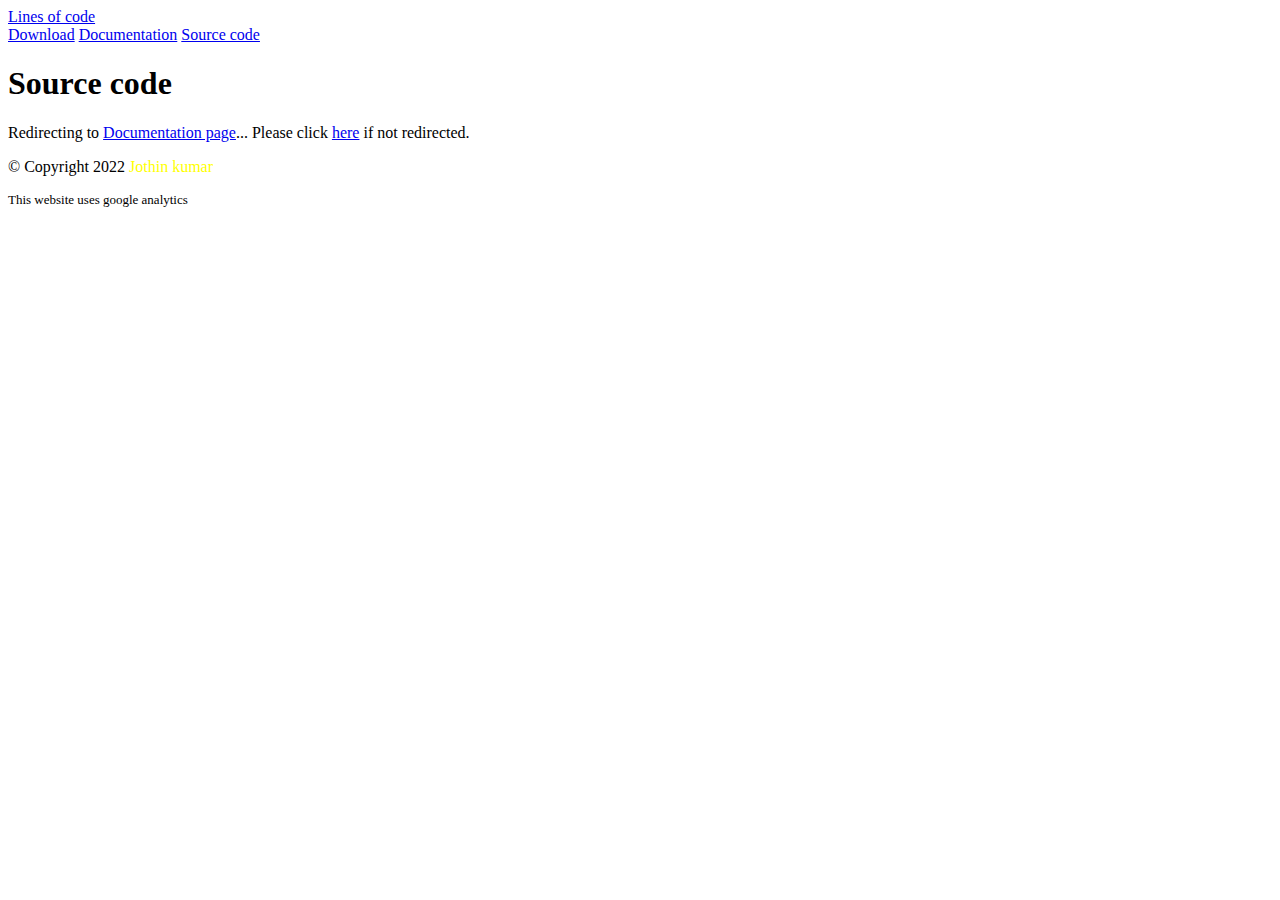
<file: docs/documentation.html>
<!DOCTYPE html>
<html lang="en">
<head>
    <meta charset="UTF-8">
    <meta name="viewport" content="width=device-width, initial-scale=1.0">
    <meta name="description" content="Lines of code is an app to calculate the number of commits, addition and deletion by a user in git.">
    <meta property="og:type" content="website">
    <meta property="og:title" content="Documentation - Lines of code (coming soon)">
    <meta property="og:description" content="Lines of code is an app to calculate the number of commits, addition and deletion by a user in git.">
    <meta property="og:image" content="/favicon.ico">
    <meta name="twitter:card" content="Lines of code is an app to calculate the number of commits, addition and deletion by a user in git.">
    <meta name="twitter:title" content="Documentation - Lines of code (coming soon)">
    <meta name="twitter:image" content="/favicon.ico">
    <meta name="twitter:description" content="Lines of code is an app to calculate the number of commits, addition and deletion by a user in git.">
    <title>Documentation - Lines of code (coming soon)</title>
    <link rel="stylesheet" href="https://cdn.jothin.tech/lines-of-code/style.css">
    <link rel="stylesheet" href="style.css">
    <script src="https://cdn.jothin.tech/analytics.js"></script>
    <script>
        setOnLog(function() {
            window.location.href = "https://lines-of-code.docs.jothin.tech/en/latest/?utm_source=lines-of-code&utm_medium=website&utm_campaign=documentation";
        });
    </script>
</head>
<body>
<nav id="top-navbar">
    <div class="top-navbar-brand">
        <a href="https://jothin.tech/lines-of-code" class="top-navbar-item top-navbar-brand">Lines of code</a>
    </div>
    <div class="top-navbar-menu">
        <a href="download.html" class="top-navbar-item top-navbar-link">Download</a>
        <a href="documentation.html" class="top-navbar-item top-navbar-link current-top-navbar-item">Documentation</a>
        <a href="source-code.html" class="top-navbar-item top-navbar-link">Source code</a>
    </div>
</nav>
<div class="main-content">
    <h1>Source code</h1>
    <p>Redirecting to <a href="https://lines-of-code.docs.jothin.tech/en/latest/?utm_source=lines-of-code&utm_medium=website&utm_campaign=documentation">Documentation page</a>... Please click <a href="https://lines-of-code.docs.jothin.tech/en/latest/?utm_source=lines-of-code&utm_medium=website&utm_campaign=documentation">here</a> if not redirected.</p>
</div>
<footer>
    <p id="copyright">© Copyright 2022 <a href="https://jothin.tech" style="text-decoration: none; color: yellow;">Jothin kumar</a></p>
    <p style="font-size: small">This website uses google analytics</p>
</footer>
</body>
</html>
</file>
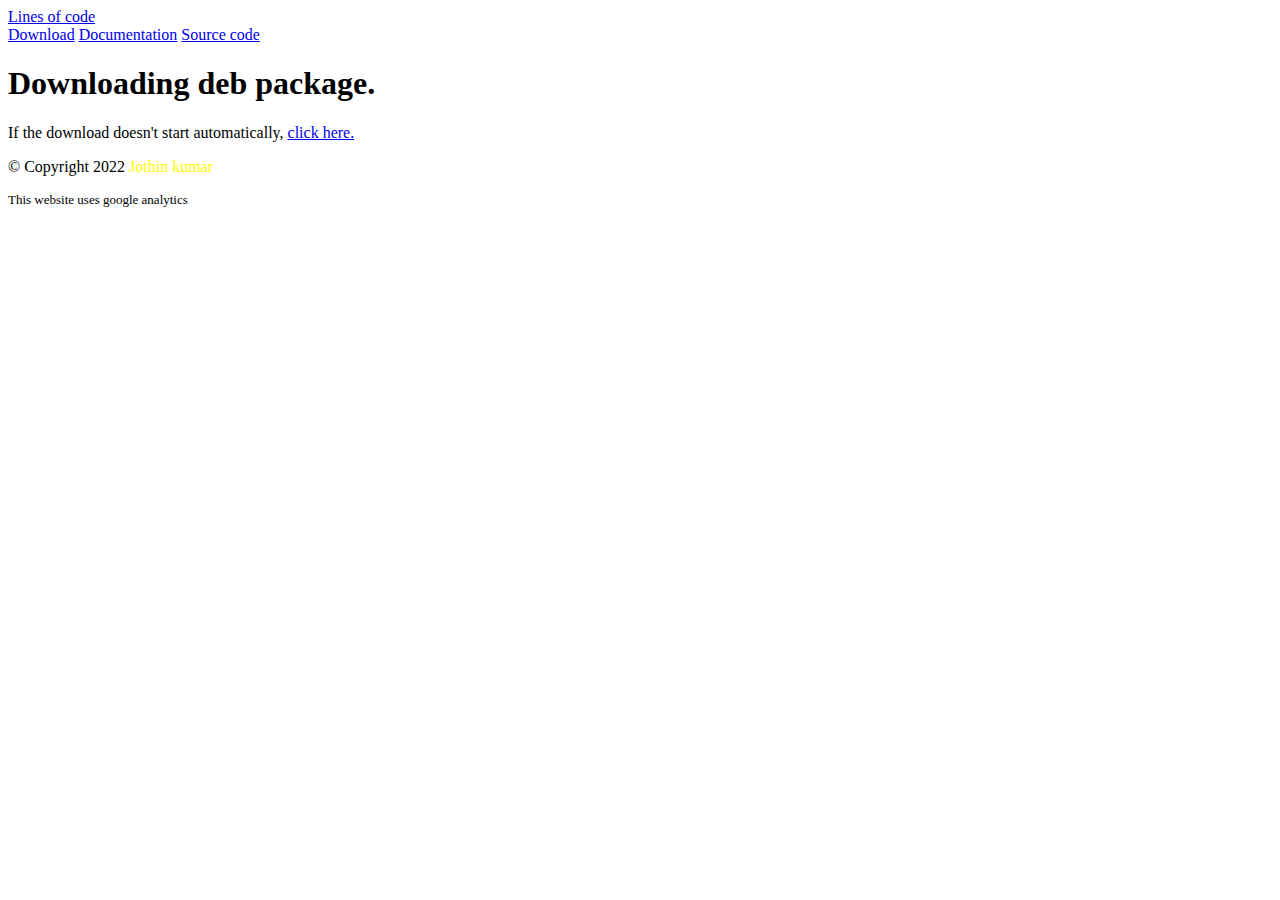
<file: docs/download-via-deb.html>
<!DOCTYPE html>
<html lang="en">
<head>
    <meta charset="UTF-8">
    <meta name="viewport" content="width=device-width, initial-scale=1.0">
    <meta name="description" content="Lines of code is an app to calculate the number of commits, addition and deletion by a user in git.">
    <meta property="og:url" content="https://jothin.tech/lines-of-code/download.html">
    <meta property="og:type" content="website">
    <meta property="og:title" content="Download debian package - Lines of code">
    <meta property="og:description" content="Lines of code is an app to calculate the number of commits, addition and deletion by a user in git.">
    <meta property="og:image" content="/favicon.ico">
    <meta name="twitter:card" content="Lines of code is an app to calculate the number of commits, addition and deletion by a user in git.">
    <meta name="twitter:title" content="Download debian package - Lines of code">
    <meta name="twitter:image" content="/favicon.ico">
    <meta name="twitter:description" content="Lines of code is an app to calculate the number of commits, addition and deletion by a user in git.">
    <title>Download debian package - Lines of code</title>
    <link rel="stylesheet" href="https://cdn.jothin.tech/lines-of-code/style.css">
    <link rel="stylesheet" href="style.css">
    <script src="https://cdn.jothin.tech/analytics.js"></script>
    <script>
        setOnLog(function() {
            window.open("https://github.com/Jothin-kumar/lines-of-code/releases/download/ubuntu/lines-of-code_1.4.3.deb");
        });
    </script>
</head>
<body>
    <nav id="top-navbar">
        <div class="top-navbar-brand">
            <a href="https://jothin.tech/lines-of-code" class="top-navbar-item top-navbar-brand">Lines of code</a>
        </div>
        <div class="top-navbar-menu">
            <a href="download.html" class="top-navbar-item top-navbar-link current-top-navbar-item">Download</a>
            <a href="documentation.html" class="top-navbar-item top-navbar-link">Documentation</a>
            <a href="source-code.html" class="top-navbar-item top-navbar-link">Source code</a>
        </div>
    </nav>
    <div class="main-content">
        <h1>Downloading deb package.</h1>
        <p>If the download doesn't start automatically, <a href="https://github.com/Jothin-kumar/lines-of-code/releases/download/ubuntu/lines-of-code_1.4.3.deb">click here.</a></p>
    </div>
    <footer>
        <p id="copy-right">© Copyright 2022 <a href="https://jothin.tech" style="text-decoration: none; color: yellow;">Jothin kumar</a></p>
        <p style="font-size: small">This website uses google analytics</p>
    </footer>
</body>
</html>
</file>
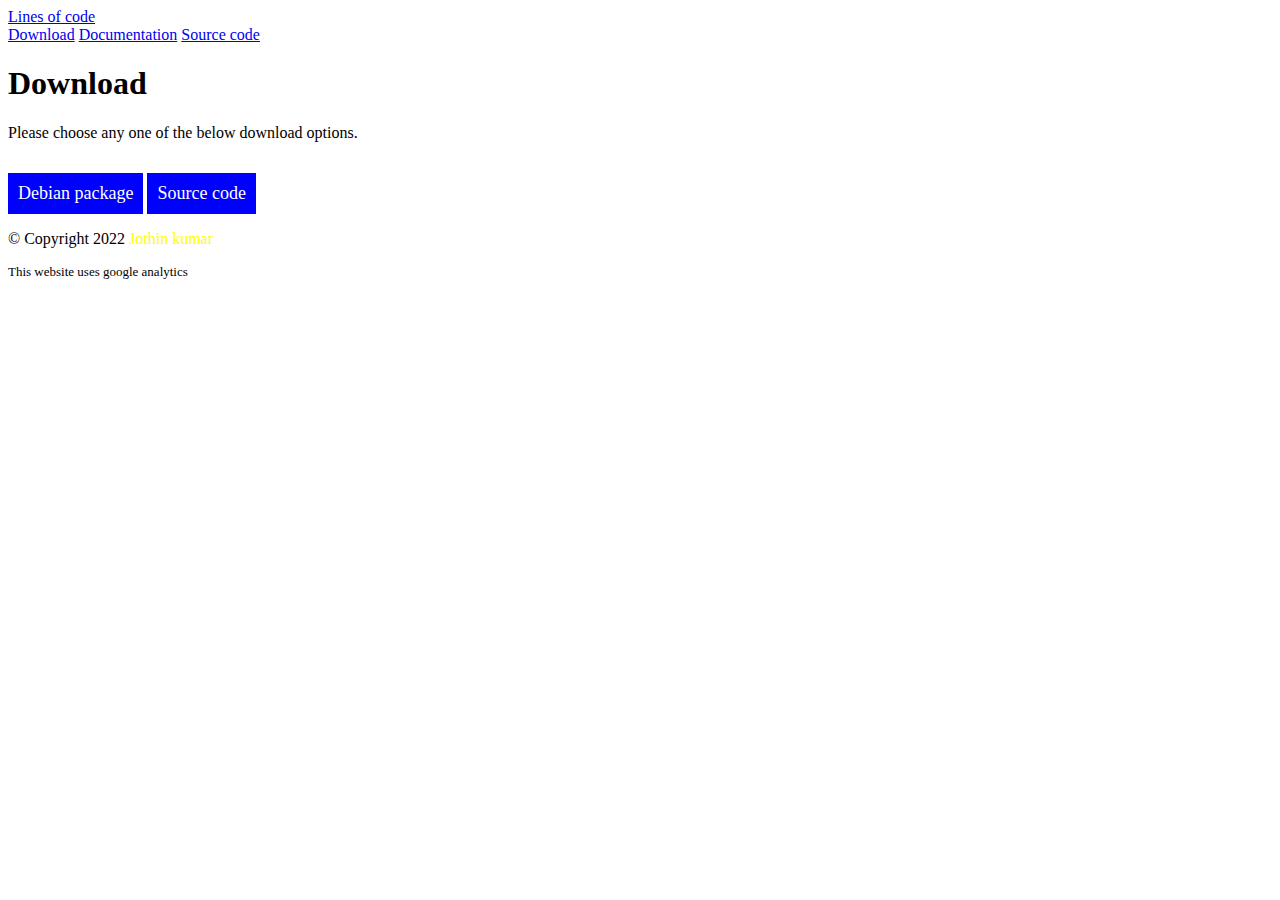
<file: docs/download.html>
<!DOCTYPE html>
<html lang="en">
<head>
    <meta charset="UTF-8">
    <meta name="viewport" content="width=device-width, initial-scale=1.0">
    <meta name="description" content="Lines of code is an app to calculate the number of commits, addition and deletion by a user in git.">
    <meta property="og:url" content="https://jothin.tech/lines-of-code/download.html">
    <meta property="og:type" content="website">
    <meta property="og:title" content="Download - Lines of code">
    <meta property="og:description" content="Lines of code is an app to calculate the number of commits, addition and deletion by a user in git.">
    <meta property="og:image" content="/favicon.ico">
    <meta name="twitter:card" content="Lines of code is an app to calculate the number of commits, addition and deletion by a user in git.">
    <meta name="twitter:title" content="Download - Lines of code">
    <meta name="twitter:image" content="/favicon.ico">
    <meta name="twitter:description" content="Lines of code is an app to calculate the number of commits, addition and deletion by a user in git.">
    <title>Download - Lines of code</title>
    <link rel="stylesheet" href="https://cdn.jothin.tech/lines-of-code/style.css">
    <link rel="stylesheet" href="style.css">
    <script src="https://cdn.jothin.tech/analytics.js"></script>
</head>
<body>
    <nav id="top-navbar">
        <div class="top-navbar-brand">
            <a href="https://jothin.tech/lines-of-code" class="top-navbar-item top-navbar-brand">Lines of code</a>
        </div>
        <div class="top-navbar-menu">
            <a href="download.html" class="top-navbar-item top-navbar-link current-top-navbar-item">Download</a>
            <a href="documentation.html" class="top-navbar-item top-navbar-link">Documentation</a>
            <a href="source-code.html" class="top-navbar-item top-navbar-link">Source code</a>
        </div>
    </nav>
    <div class="main-content">
        <h1>Download</h1>
        <p>Please choose any one of the below download options.</p>
        <nav id="main-navbar">
            <a href="download-via-deb.html" class="main-navbar-item">Debian package</a>
            <a href="source-code.html" class="main-navbar-item">Source code</a>
        </nav>
    </div>
    <footer>
        <p id="copyright">© Copyright 2022 <a href="https://jothin.tech" style="text-decoration: none; color: yellow;">Jothin kumar</a></p>
        <p style="font-size: small">This website uses google analytics</p>
    </footer>
</body>
</html>
</file>
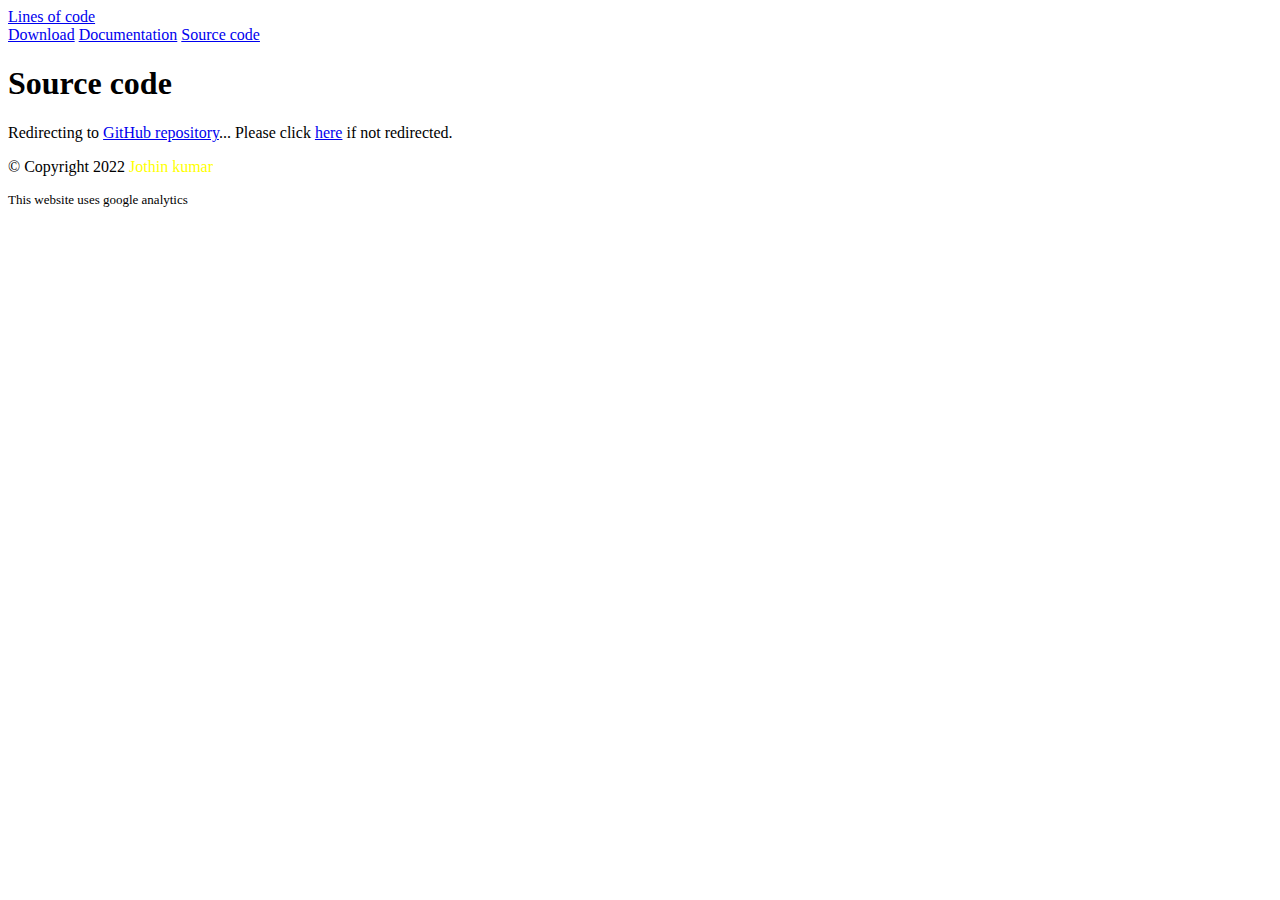
<file: docs/source-code.html>
<!DOCTYPE html>
<html lang="en">
<head>
    <meta charset="UTF-8">
    <meta name="viewport" content="width=device-width, initial-scale=1.0">
    <meta name="description" content="Lines of code is an app to calculate the number of commits, addition and deletion by a user in git.">
    <meta property="og:url" content="https://github.com/Jothin-kumar/lines-of-code">
    <meta property="og:type" content="website">
    <meta property="og:title" content="Source code - Lines of code">
    <meta property="og:description" content="Lines of code is an app to calculate the number of commits, addition and deletion by a user in git.">
    <meta property="og:image" content="/favicon.ico">
    <meta name="twitter:card" content="Lines of code is an app to calculate the number of commits, addition and deletion by a user in git.">
    <meta name="twitter:title" content="Source code - Lines of code">
    <meta name="twitter:image" content="/favicon.ico">
    <meta name="twitter:description" content="Lines of code is an app to calculate the number of commits, addition and deletion by a user in git.">
    <title>Source code - Lines of code</title>
    <link rel="stylesheet" href="https://cdn.jothin.tech/lines-of-code/style.css">
    <link rel="stylesheet" href="style.css">
    <script src="https://cdn.jothin.tech/analytics.js"></script>
    <script>
        setOnLog(function() {
            window.location.href = "https://github.com/Jothin-kumar/lines-of-code/?utm_source=lines-of-code&utm_medium=referral&utm_campaign=source-code";
        });
    </script>
</head>
<body>
    <nav id="top-navbar">
        <div class="top-navbar-brand">
            <a href="https://jothin.tech/lines-of-code" class="top-navbar-item top-navbar-brand">Lines of code</a>
        </div>
        <div class="top-navbar-menu">
            <a href="download.html" class="top-navbar-item top-navbar-link">Download</a>
            <a href="documentation.html" class="top-navbar-item top-navbar-link">Documentation</a>
            <a href="source-code.html" class="top-navbar-item top-navbar-link current-top-navbar-item">Source code</a>
        </div>
    </nav>
    <div class="main-content">
        <h1>Source code</h1>
        <p>Redirecting to <a href="https://github.com/Jothin-kumar/lines-of-code/?utm_source=lines-of-code&utm_medium=referral&utm_campaign=source-code">GitHub repository</a>... Please click <a href="https://github.com/Jothin-kumar/lines-of-code/?utm_source=lines-of-code&utm_medium=referral&utm_campaign=source-code">here</a> if not redirected.</p>
    </div>
    <footer>
        <p id="copyright">© Copyright 2022 <a href="https://jothin.tech" style="text-decoration: none; color: yellow;">Jothin kumar</a></p>
        <p style="font-size: small">This website uses google analytics</p>
    </footer>
</body>
</html>
</file>
<file: docs/style.css>
#main-navbar {
    width: -moz-fit-content;
    width: fit-content;
    left: 50%;
    display: inline-block;
    margin-top: 10px;
}
.main-navbar-item {
    display: inline-block;
    color: white;
    font-size: large;
    text-decoration: none;
    background-color: blue;
    padding: 10px;
    margin-top: 5px;
}
.main-navbar-item:hover {
    background-color: red;
    -ms-transform: scale(1.1);
    transform: scale(1.1);
}
</file>
